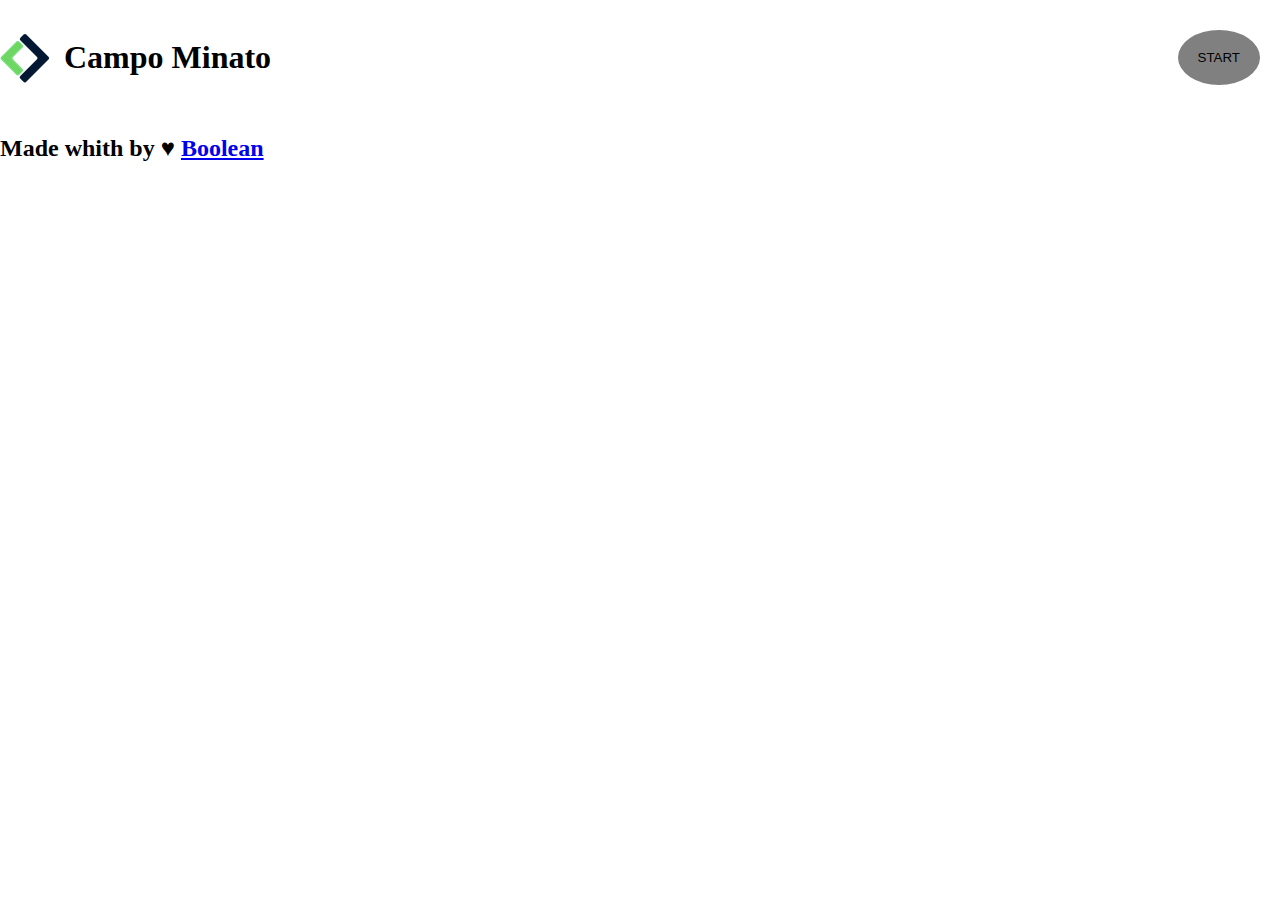
<file: index.html>
<!DOCTYPE html>
<html lang="en">
<head>
    <meta charset="UTF-8">
    <meta http-equiv="X-UA-Compatible" content="IE=edge">
    <meta name="viewport" content="width=device-width, initial-scale=1.0">
    <link rel="stylesheet" href="./css/style.css">
    <title>Document</title>
</head>
<body>
    <!-- INIZIO HEADER -->
    <header class="container_header">
        <div>
            <img src="./img/Logo.png" alt="">
            <h1 class="title">Campo Minato</h1>
        </div>
        <div><button class="start_100">START</button></div>
    </header>
    <!-- INIZIO MAIN -->
    <main >
        <div class="container_main"></div>
        
    </main>
    <!-- INIZIO FOOTER -->
    <footer class="container_footer">
        <h2>Made whith by &hearts; <a href="#">Boolean</a></h2>
    </footer>
    
    <script type="text/javascript" src="./js/script.js"></script>
</body>
</html>
</file>
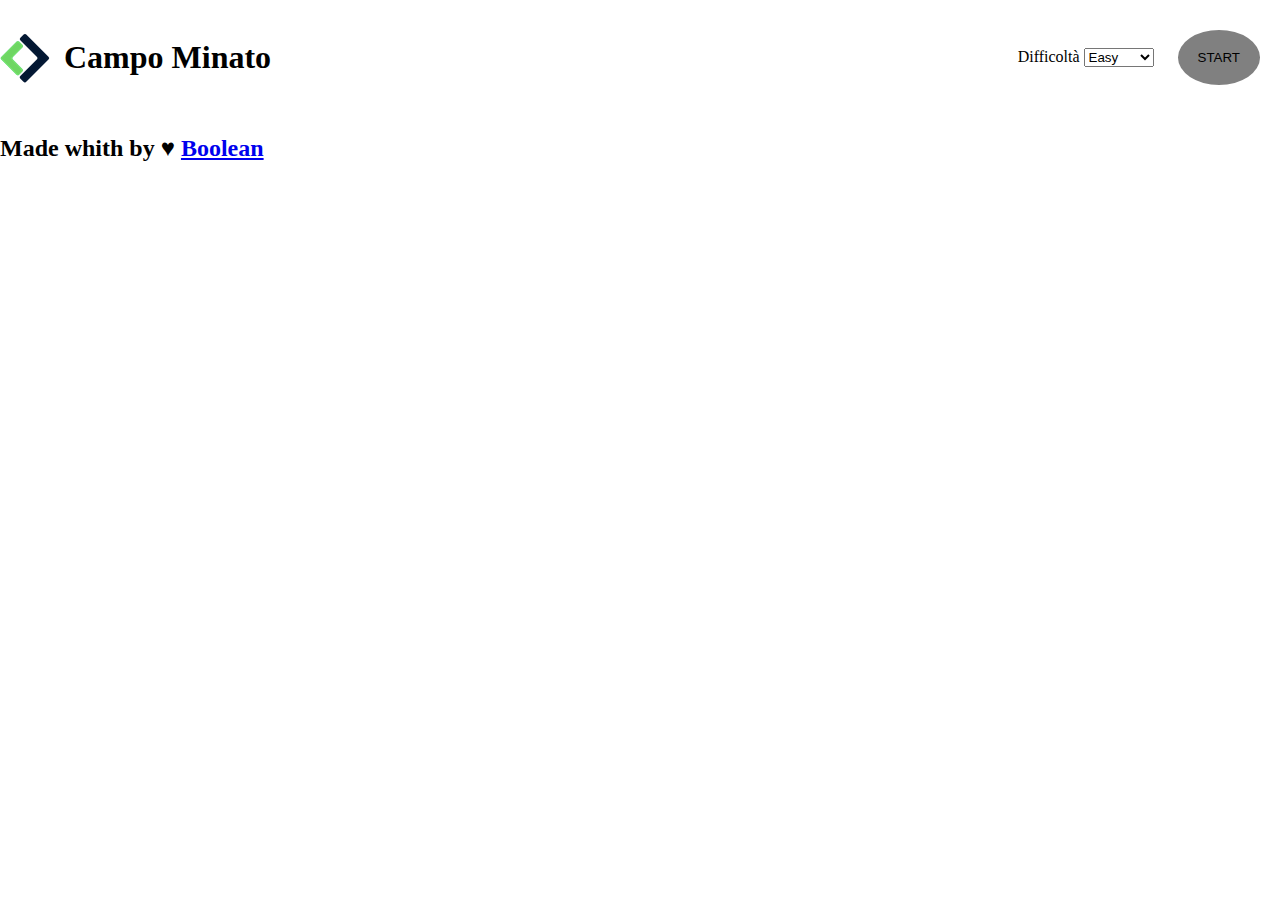
<file: Bonus/index.html>
<!DOCTYPE html>
<html lang="en">
<head>
    <meta charset="UTF-8">
    <meta http-equiv="X-UA-Compatible" content="IE=edge">
    <meta name="viewport" content="width=device-width, initial-scale=1.0">
    <link rel="stylesheet" href="./css/style.css">
    <title>Document</title>
</head>
<body>
    <!-- INIZIO HEADER -->
    <header class="container_header">
        <div>
            <img src="./img/Logo.png" alt="">
            <h1 class="title">Campo Minato</h1>
        </div>
        <div>
                <span>Difficoltà</span>
                <select name="difficolta" id="level">
                    <option value="Easy">Easy</option>
                    <option value="Medium">Medium</option>
                    <option value="Hard">Hard</option>
                </select>
            <button class="start_100">START</button>
        </div>
    </header>
    <!-- INIZIO MAIN -->
    <main >
        <div class="container_main"></div>
        
    </main>
    <!-- INIZIO FOOTER -->
    <footer class="container_footer">
        <h2>Made whith by &hearts; <a href="#">Boolean</a></h2>
    </footer>
    
    <script type="text/javascript" src="./js/script.js"></script>
</body>
</html>
</file>
<file: css/style.css>
*{
    padding: 0;
    margin: 0;
    box-sizing: border-box;
 }
/* Inizio header */
 .container_header{
    display: flex;
    justify-content: space-between;
    align-items: center;
    margin: 10px 0;
 }
 img{
    vertical-align: middle;
 }
 .title{
    display: inline-block;
    vertical-align: middle;
    margin-left: 10px;
 }
/* Inizio main */
main{
   background-color: aquamarine;
    display: flex;
    flex-direction: column;
    justify-content: center;
    align-items: center;
}
 .container{
    width: 700px;
    height: 700px;
    display: flex;
    flex-wrap: wrap;
    margin: 50px 0;
 }
 .square{
    width: calc(700px / 10);
    height: calc(700px / 10);
    border: 1px solid black;
    display: flex;
    justify-content: center;
    align-items: center;

 }

 .clicked{
    background-color: rgb(45, 75, 247);
 }

 .start_100 {
    background-color: gray;
    padding: 20px;
    border: none;
    border-radius: 50%;
    margin: 20px;
 }
/* Inizio footer */
 footer{
    margin: 20px 0;
 }
</file>
<file: Bonus/css/style.css>
*{
    padding: 0;
    margin: 0;
    box-sizing: border-box;
 }
/* Inizio header */
 .container_header{
    display: flex;
    justify-content: space-between;
    align-items: center;
    margin: 10px 0;
 }
 img{
    vertical-align: middle;
 }
 .title{
    display: inline-block;
    vertical-align: middle;
    margin-left: 10px;
 }
/* Inizio main */
main{
   background-color: aquamarine;
   display: flex;
   flex-direction: column;
   justify-content: center;
   align-items: center;
}
 .container{
    width: 700px;
    height: 700px;
    display: flex;
    flex-wrap: wrap;
    margin: 50px 0;
 }
 /* Square 10 */
 .square{
    width: calc(700px / 10);
    height: calc(700px / 10);
    border: 1px solid black;
    display: flex;
    justify-content: center;
    align-items: center;

 }
 /* Square 9 */
 .square_9{
   width: calc(700px / 9);
   height: calc(700px / 9);
   border: 1px solid black;
   display: flex;
   justify-content: center;
   align-items: center;

}
/* Square 7 */
.square_7{
   width: calc(700px / 7);
   height: calc(700px / 7);
   border: 1px solid black;
   display: flex;
   justify-content: center;
   align-items: center;

}

 .clicked{
    background-color: rgb(45, 75, 247);
 }

 .start_100 {
    background-color: gray;
    padding: 20px;
    border: none;
    border-radius: 50%;
    margin: 20px;
 }
/* Inizio footer */
 footer{
    margin: 20px 0;
 }
</file>
